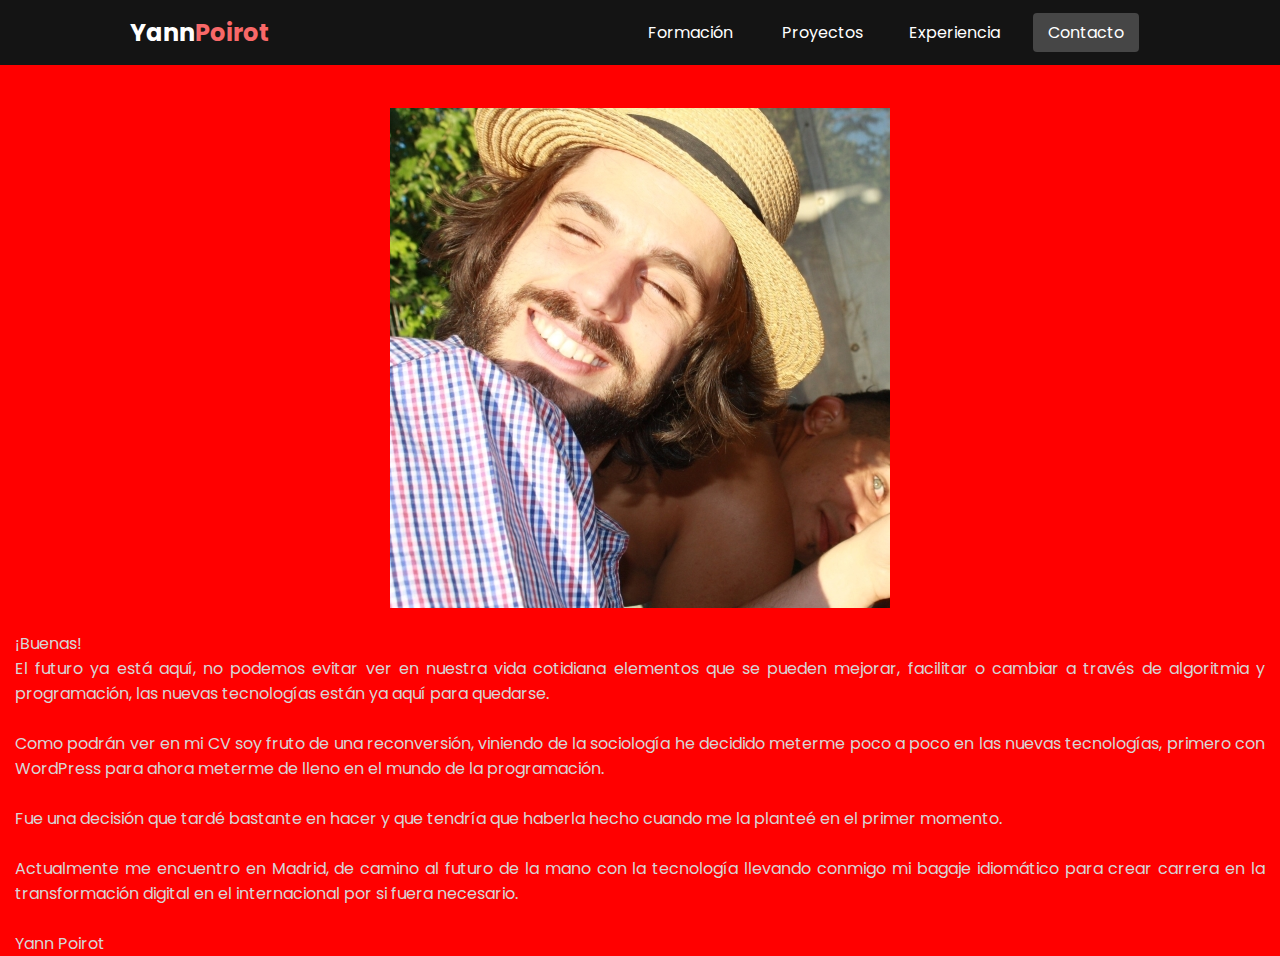
<file: index.html>
<!DOCTYPE html>
<html lang="en">
<head>
    <meta charset="UTF-8">
    <meta name="viewport" content="width=device-width, initial-scale=1.0">
    <title>Responsive Nav</title>
    <link rel="stylesheet" href="./css/style.css">
</head>
<body>
    
    <div class="navbar">
        <div class="container flex-nav">
            <div class="nav-header">
                <h2><a href="index.html">Yann</a><span>Poirot</span></a></h2>
                <button class="nav-toggle" id="navToggle">
                    <i class="fas fa-bars"></i>
                </button>
            </div>
            <nav class="nav-links" id="nav-links">
                <ul>
                    <li class="nav-link"><a href="formacion.html">Formación</a></li>
                    <li class="nav-link"><a href="proyectos.html">Proyectos</a></li>
                    <li class="nav-link"><a href="experiencia.html">Experiencia</a></li>
                    <li class="nav-link"><a href="contacto.html"><span>Contacto</span></a></li>
                </ul>
            </nav>
        </div>
   

   
</div>
<div class="contenedorInicio">
    <div class="fotos">
        <img class="imagenInicio" src="images/prueba.jpg"/>
    </div>
    <div class="textoYbotones">
        <p>¡Buenas! <br>

            El futuro ya está aquí, no podemos evitar ver en nuestra vida cotidiana elementos que se pueden mejorar, facilitar o cambiar a través de algoritmia y programación, las nuevas tecnologías están ya aquí para quedarse. <br><br>
            
            Como podrán ver en mi CV soy fruto de una reconversión, viniendo de la sociología he decidido meterme poco a poco en las nuevas tecnologías, primero con WordPress para ahora meterme de lleno en el mundo de la programación. <br><br>
            
            Fue una decisión que tardé bastante en hacer y que tendría que haberla hecho cuando me la planteé en el primer momento. <br><br>
            
            Actualmente me encuentro en Madrid, de camino al futuro de la mano con la tecnología llevando conmigo mi bagaje idiomático para crear carrera en la transformación digital en el internacional por si fuera necesario.<br><br>
            
            
            Yann Poirot</p>

    </div>
</div>
    <script src="./js/app.js"></script>
</body>
</html>
</file>
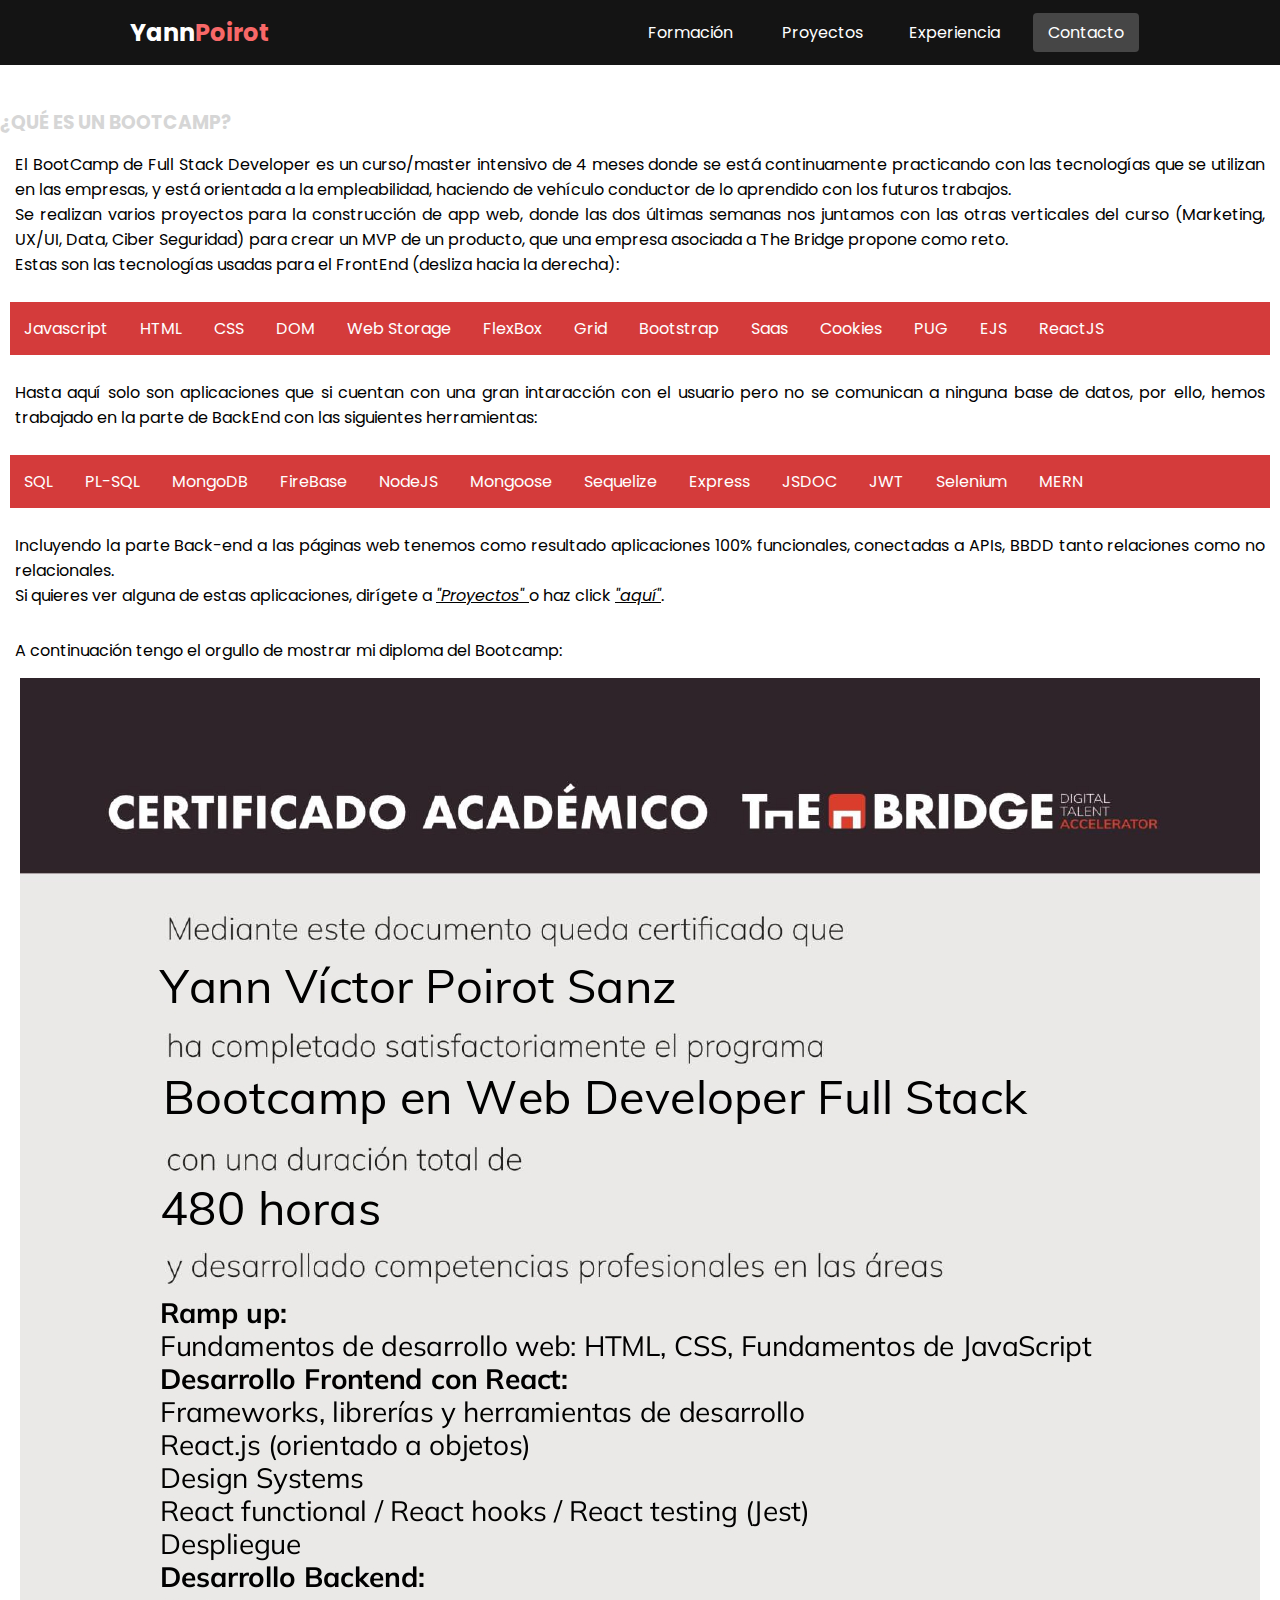
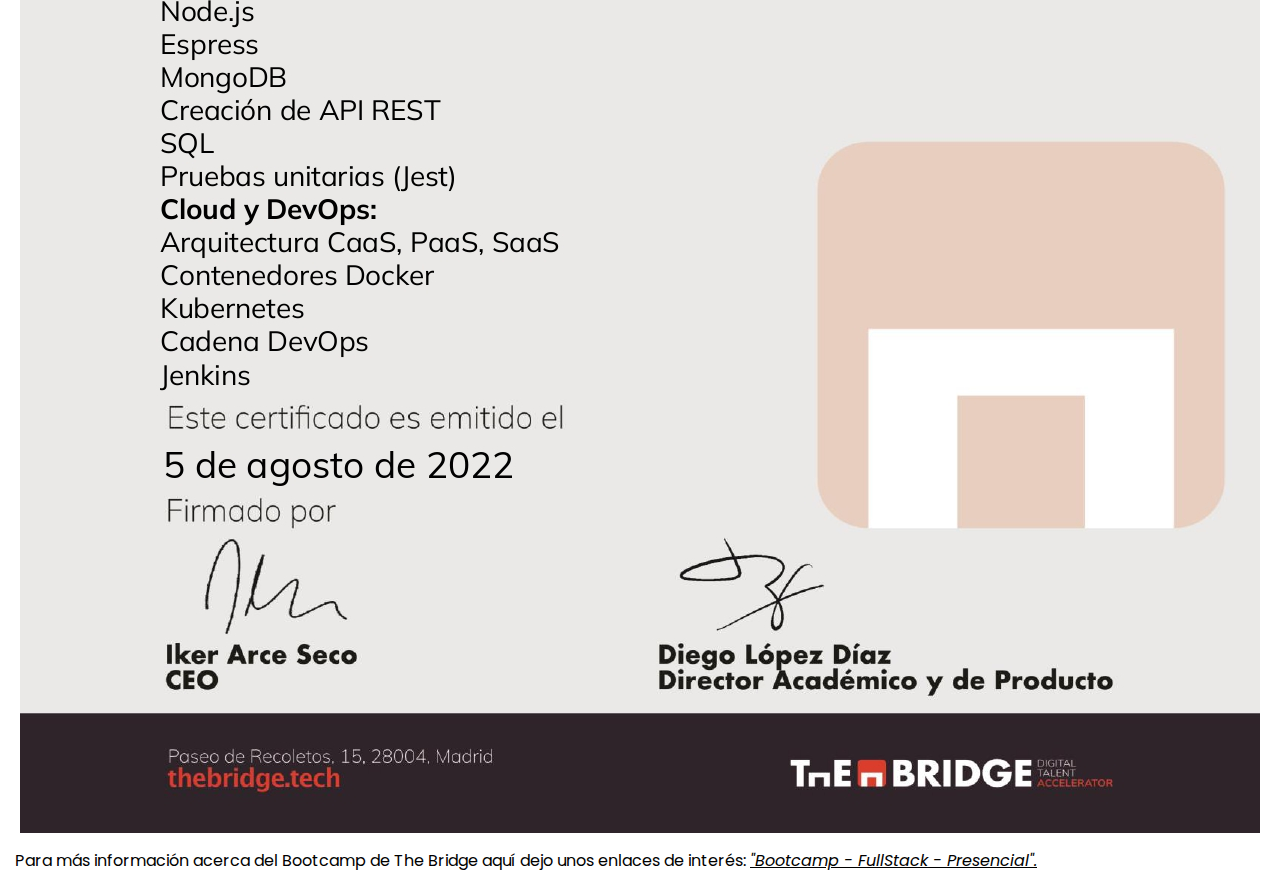
<file: bootcamp.html>
<!DOCTYPE html>
<html lang="en">

<head>
    <meta charset="UTF-8">
    <meta name="viewport" content="width=device-width, initial-scale=1.0">
    <title>Responsive Nav</title>
    <link rel="stylesheet" href="./css/style.css">
</head>

<body>

    <div class="navbar">
        <div class="container flex-nav">
            <div class="nav-header">
                <h2><a href="index.html">Yann</a><span>Poirot</span></a></h2>
                <button class="nav-toggle" id="navToggle">
                    <i class="fas fa-bars"></i>
                </button>
            </div>
            <nav class="nav-links" id="nav-links">
                <ul>
                    <li class="nav-link"><a href="formacion.html">Formación</a></li>
                    <li class="nav-link"><a href="proyectos.html">Proyectos</a></li>
                    <li class="nav-link"><a href="experiencia.html">Experiencia</a></li>
                    <li class="nav-link"><a href="contacto.html"><span>Contacto</span></a></li>
                </ul>
            </nav>
        </div>


    </div>

    <div class="contenedorGrandeBootcamp">


        <h3>
            ¿QUÉ ES UN BOOTCAMP?
        </h3>
        <div class="textoBootcamp">
            <p>
                El BootCamp de Full Stack Developer es un curso/master intensivo de 4 meses donde se está continuamente
                practicando con las tecnologías que se utilizan en las empresas, y está orientada a la empleabilidad,
                haciendo de vehículo conductor de lo aprendido con los futuros trabajos.<br>

                Se realizan varios proyectos para la construcción de app web, donde las dos últimas semanas nos juntamos
                con las otras verticales del curso (Marketing, UX/UI, Data, Ciber Seguridad) para crear un MVP de un
                producto, que una empresa asociada a The Bridge propone como reto.<br>
                Estas son las tecnologías usadas para el FrontEnd (desliza hacia la derecha):<br>
            </p>
        </div>


        <div class="scrollmenu">
            <a href="#home">Javascript</a>
            <a href="#news">HTML</a>
            <a href="#contact">CSS</a>
            <a href="#about">DOM</a>
            <a href="#support">Web Storage</a>
            <a href="#support">FlexBox</a>
            <a href="#support">Grid</a>
            <a href="#support">Bootstrap</a>
            <a href="#support">Saas</a>
            <a href="#support">Cookies</a>
            <a href="#support">PUG</a>
            <a href="#support">EJS</a>
            <a href="#support">ReactJS</a>



        </div>
        <div class="textoBootcamp">
            <p>
                Hasta aquí solo son aplicaciones que si cuentan con una gran intaracción con el usuario pero no se
                comunican a ninguna base de datos, por ello, hemos trabajado en la parte de BackEnd con las siguientes
                herramientas:</p>

        </div>
        <div class="scrollmenu">
            <a href="#home">SQL</a>
            <a href="#news">PL-SQL</a>
            <a href="#contact">MongoDB</a>
            <a href="#about">FireBase</a>
            <a href="#support">NodeJS</a>
            <a href="#support">Mongoose</a>
            <a href="#support">Sequelize</a>
            <a href="#support">Express</a>
            <a href="#support">JSDOC</a>
            <a href="#support">JWT</a>
            <a href="#support">Selenium</a>
            <a href="#support">MERN</a>
        </div>

        <div class="textoBootcamp">
            <p>
                Incluyendo la parte Back-end a las páginas web tenemos como resultado aplicaciones 100% funcionales,
                conectadas a APIs, BBDD tanto relaciones como no relacionales. <br>
                Si quieres ver alguna de estas aplicaciones, dirígete a <a href="proyectos.html">"Proyectos" </a> o haz
                click <a href="proyectos.html">"aquí"</a>.</p>

        </div>

        <div class="textoBootcamp">
            <p>A continuación tengo el orgullo de mostrar mi diploma del Bootcamp:
            </p>

        </div>

        <div class="diplomasBootcamp">
            <!--         <img class="imgDiplomaBootcamp" src="images/Poirot Sanz Yann Victor Full Stack 04.22 TITULO (1)_page-0001.jpg"/>
         --> <img class="imgDiplomaBootcamp"
                src="images/Poirot Sanz Yann Víctor Full Stack 04.22 CERT (1)_page-0001.jpg" />

        </div>

        <div class="textoBootcamp">
            <p>Para más información acerca del Bootcamp de The Bridge aquí dejo unos enlaces de interés:
                <a href="https://www.thebridge.tech/bootcamps/bootcamp-fullstack-developer">"Bootcamp - FullStack - Presencial".</a>
            </p>

        </div>



    </div>
    <script src="./js/app.js"></script>
</body>

</html>
</file>
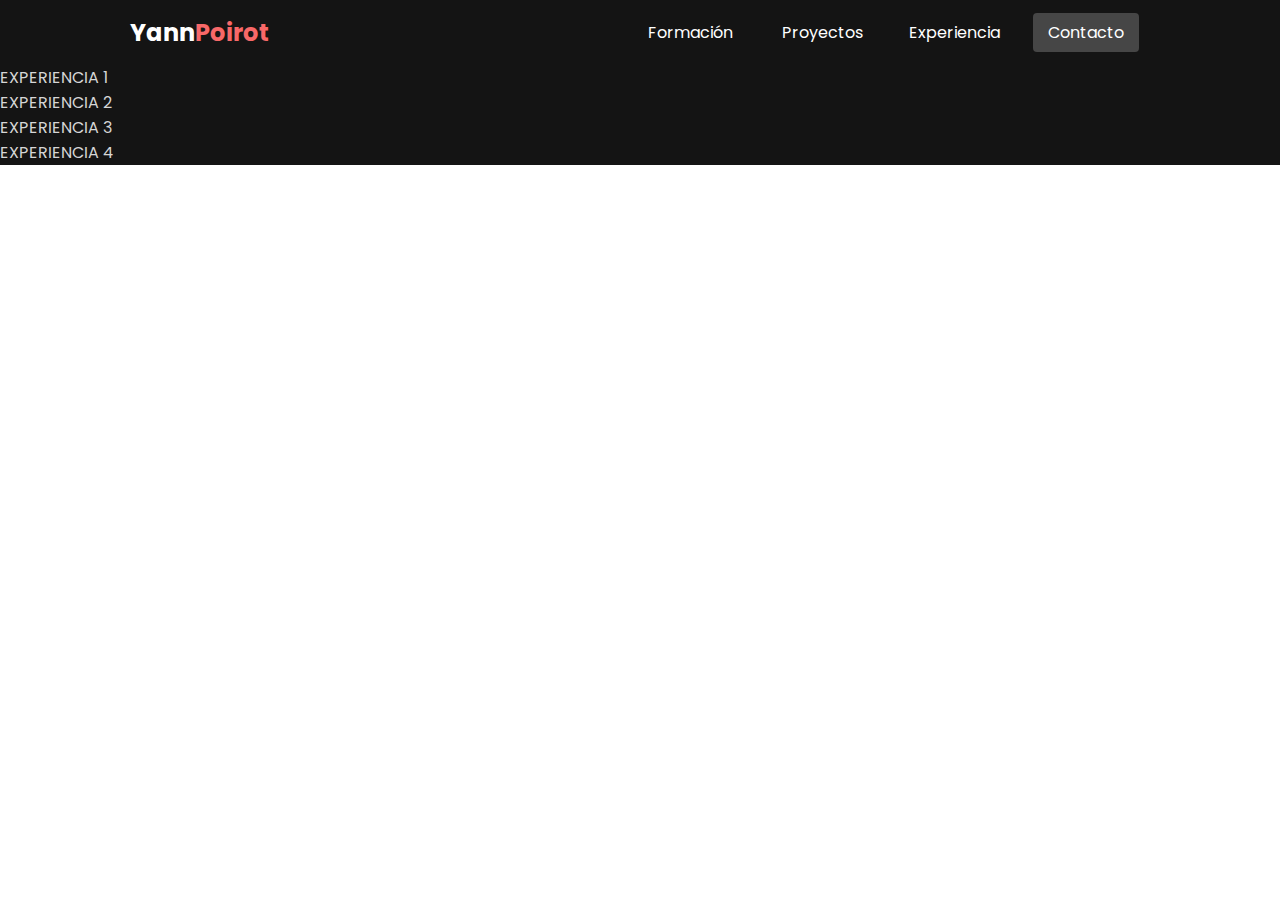
<file: experiencia.html>
<!DOCTYPE html>
<html lang="en">
<head>
    <meta charset="UTF-8">
    <meta name="viewport" content="width=device-width, initial-scale=1.0">
    <title>Responsive Nav</title>
    <link rel="stylesheet" href="./css/style.css">
</head>
<body>
    <div class="navbar">
        <div class="container flex-nav">
            <div class="nav-header">
                <h2><a href="index.html">Yann</a><span>Poirot</span></a></h2>
                <button class="nav-toggle" id="navToggle">
                    <i class="fas fa-bars"></i>
                </button>
            </div>
            <nav class="nav-links" id="nav-links">
                <ul>
                    <li class="nav-link"><a href="formacion.html">Formación</a></li>
                    <li class="nav-link"><a href="proyectos.html">Proyectos</a></li>
                    <li class="nav-link"><a href="experiencia.html">Experiencia</a></li>
                    <li class="nav-link"><a href="contacto.html"><span>Contacto</span></a></li>
                </ul>
            </nav>
        </div>
   

    <div class="contenedorExperiencia">
        <div class="divExperiencia">
            <p>EXPERIENCIA 1</p>
        </div>
        <div class="divExperiencia">
            <p>EXPERIENCIA 2</p>
        </div>
        <div class="divExperiencia">
            <p>EXPERIENCIA 3</p>
        </div>
        <div class="divExperiencia">
            <p>EXPERIENCIA 4</p>
        </div>
    </div>
</div>
    <script src="./js/app.js"></script>
</body>
</html>
</file>
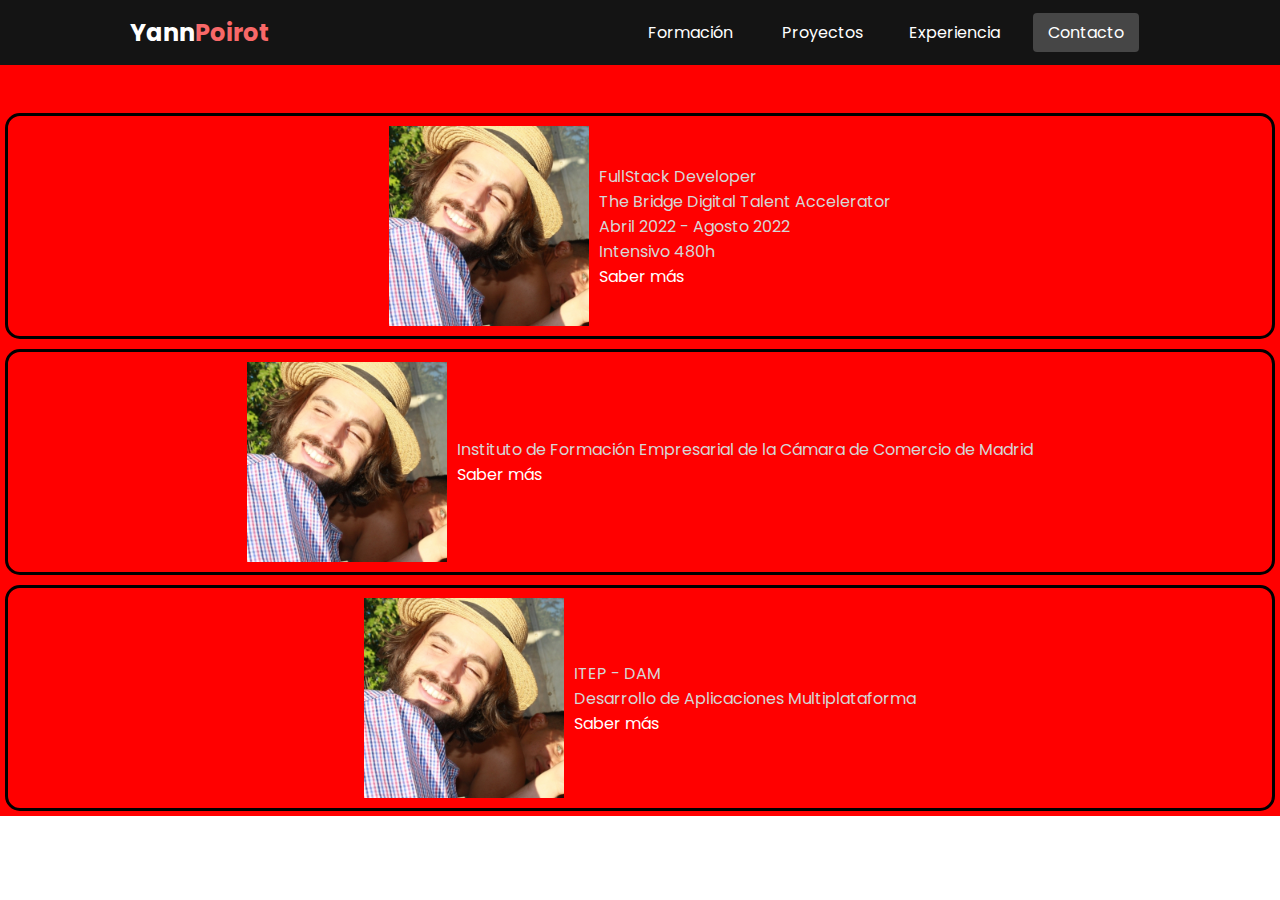
<file: formacion.html>
<!DOCTYPE html>
<html lang="en">
<head>
    <meta charset="UTF-8">
    <meta name="viewport" content="width=device-width, initial-scale=1.0">
    <title>Responsive Nav</title>
    <link rel="stylesheet" href="./css/style.css">
</head>
<body>
    <div class="navbar">
        <div class="container flex-nav">
            <div class="nav-header">
                <h2><a href="index.html">Yann</a><span>Poirot</span></a></h2>
                <button class="nav-toggle" id="navToggle">
                    <i class="fas fa-bars"></i>
                </button>
            </div>
            <nav class="nav-links" id="nav-links">
                <ul>
                    <li class="nav-link"><a href="formacion.html">Formación</a></li>
                    <li class="nav-link"><a href="proyectos.html">Proyectos</a></li>
                    <li class="nav-link"><a href="experiencia.html">Experiencia</a></li>
                    <li class="nav-link"><a href="contacto.html"><span>Contacto</span></a></li>
                </ul>
            </nav>
        </div>
   

   
</div>

<div class="contenedorFormacion">
    <div class="divFormacion">
        <div class="fotoFormacion"><img class="imgFormacion" src="images/prueba.jpg"/>
        </div>
        <div class="formacionYboton">
            <div class="textoFormacion">                   
                <p><span>FullStack Developer</span> <br>The Bridge Digital Talent Accelerator<br>Abril 2022 - Agosto 2022 <br> Intensivo 480h</p>
            </div>
            <a class="botonBootcamp" href="bootcamp.html">Saber más</a>  
        </div>
    </div>

    <div class="divFormacion">
        <div class="fotoFormacion"><img class="imgFormacion" src="images/prueba.jpg"/>
        </div>
        <div class="formacionYboton">
            <div class="textoFormacion">                   
                <p>Instituto de Formación Empresarial de la Cámara de Comercio de Madrid </p>
            </div>
            <a class="botonBootcamp" href="pice.html"><span>Saber más</span></a>  
        </div>
    </div>

    <div class="divFormacion">
        <div class="fotoFormacion"> <img class="imgFormacion" src="images/prueba.jpg"/>
        </div>
        <div class="formacionYboton">
            <div class="textoFormacion"><p> ITEP - DAM<br>Desarrollo de Aplicaciones Multiplataforma</p></div>
            <a class="botonBootcamp" href="itep.html">Saber más</a>  
        </div>
    </div>

   
 
</div>
    <script src="./js/app.js"></script>
</body>
</html>
</file>
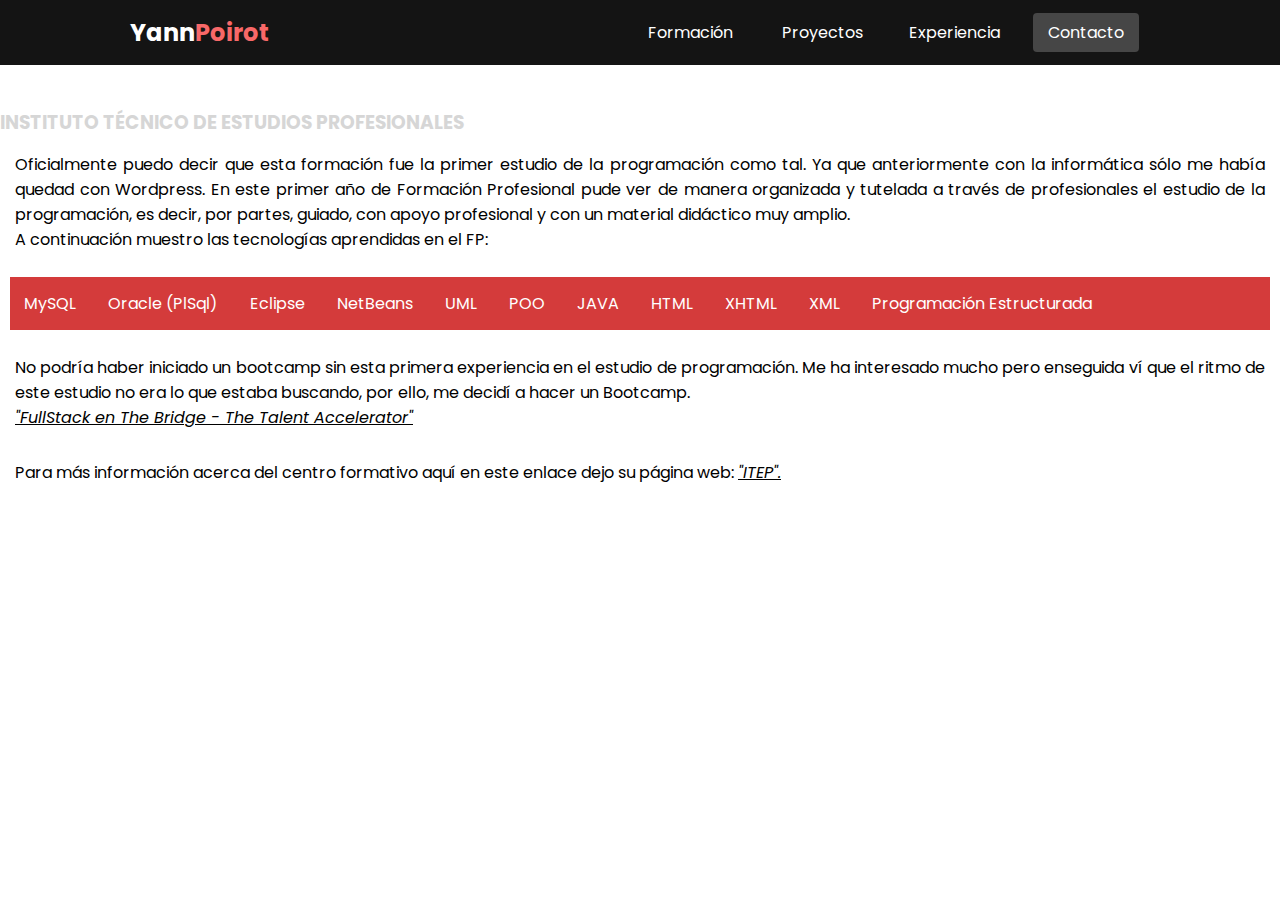
<file: itep.html>
<!DOCTYPE html>
<html lang="en">
<head>
    <meta charset="UTF-8">
    <meta name="viewport" content="width=device-width, initial-scale=1.0">
    <title>ITEP</title>
    <link rel="stylesheet" href="./css/style.css">
</head>
<body>
    
    <div class="navbar">
        <div class="container flex-nav">
            <div class="nav-header">
                <h2><a href="index.html">Yann</a><span>Poirot</span></a></h2>
                <button class="nav-toggle" id="navToggle">
                    <i class="fas fa-bars"></i>
                </button>
            </div>
            <nav class="nav-links" id="nav-links">
                <ul>
                    <li class="nav-link"><a href="formacion.html">Formación</a></li>
                    <li class="nav-link"><a href="proyectos.html">Proyectos</a></li>
                    <li class="nav-link"><a href="experiencia.html">Experiencia</a></li>
                    <li class="nav-link"><a href="contacto.html"><span>Contacto</span></a></li>
                </ul>
            </nav>
        </div>
  
  
</div>

<div class="contenedorGrandeBootcamp">
    <!-- <div class="fotoBootcamp">
        <img class="imgBootcamp" src="images/prueba.jpg"/>
    </div> -->
   
        <h3>
INSTITUTO TÉCNICO DE ESTUDIOS PROFESIONALES </h3>
    <div class="textoBootcamp">
        <p>
            Oficialmente puedo decir que esta formación fue la primer estudio de la programación como tal. Ya que anteriormente con la informática sólo me había quedad con Wordpress.
            En este primer año de Formación Profesional pude ver de manera organizada y tutelada a través de profesionales el estudio de la programación, es decir, por partes, guiado, con apoyo profesional y con un material didáctico muy amplio. <br>
        A continuación muestro las tecnologías aprendidas en el FP: <br>
        </p>
    </div>

    
    <div class="scrollmenu">
        <a href="#home">MySQL</a>
        <a href="#news">Oracle (PlSql)</a>
        <a href="#contact">Eclipse</a>
        <a href="#about">NetBeans</a>
        <a href="#support">UML</a>
        <a href="#support">POO</a>
        <a href="#support">JAVA</a>
        <a href="#support">HTML</a>
        <a href="#support">XHTML</a>
        <a href="#support">XML</a>
        <a href="#support">Programación Estructurada</a>

      </div>
      <div class="textoBootcamp">
        <p>No podría haber iniciado un bootcamp sin esta primera experiencia en el estudio de programación. Me ha interesado mucho pero enseguida ví que el ritmo de este estudio no era lo que estaba buscando, por ello, me decidí a hacer un Bootcamp.
            <br><a href="bootcamp.html">"FullStack en The Bridge - The Talent Accelerator"</a>

        </p>

     </div>
    
        
    
    </div>

    
    <div class="textoBootcamp">
        <p>Para más información acerca del centro formativo aquí en este enlace dejo su página web:
            <a href="https://www.itep.es/?utm_campaign=17485573653&utm_source=g_c&utm_content=603881632046&utm_term=e_itep&adgrp=143353611008&adpos&extension&locphisical=1005493&placement&gclid=CjwKCAjwx7GYBhB7EiwA0d8oewmHF9jYWfmwbg-efZNL-bA7CHLrqHjQuvGsimKXlnnWDeCy47gJqxoCPhwQAvD_BwE">"ITEP".</a>
        </p>

    </div>



    <script src="./js/app.js"></script>
</body>
</html>
</file>
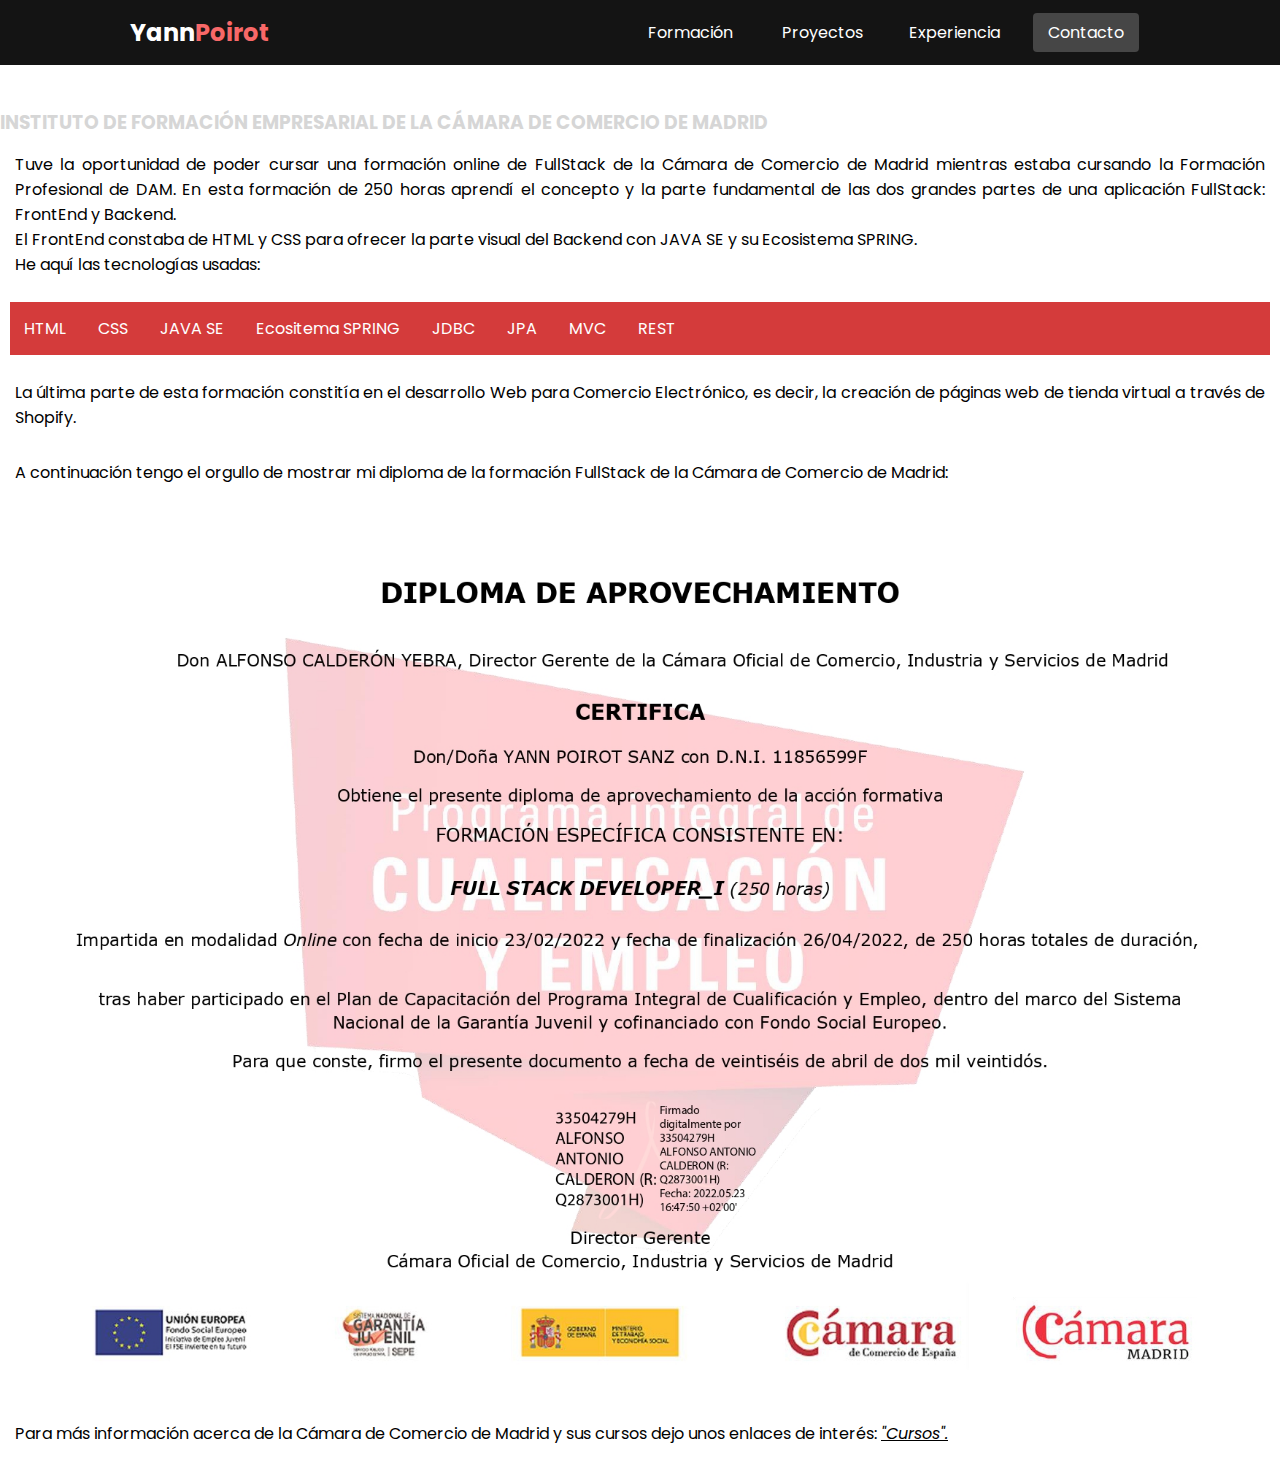
<file: pice.html>
<!DOCTYPE html>
<html lang="en">
<head>
    <meta charset="UTF-8">
    <meta name="viewport" content="width=device-width, initial-scale=1.0">
    <title>Responsive Nav</title>
    <link rel="stylesheet" href="./css/style.css">
</head>
<body>
    
    <div class="navbar">
        <div class="container flex-nav">
            <div class="nav-header">
                <h2><a href="index.html">Yann</a><span>Poirot</span></a></h2>
                <button class="nav-toggle" id="navToggle">
                    <i class="fas fa-bars"></i>
                </button>
            </div>
            <nav class="nav-links" id="nav-links">
                <ul>
                    <li class="nav-link"><a href="formacion.html">Formación</a></li>
                    <li class="nav-link"><a href="proyectos.html">Proyectos</a></li>
                    <li class="nav-link"><a href="experiencia.html">Experiencia</a></li>
                    <li class="nav-link"><a href="contacto.html"><span>Contacto</span></a></li>
                </ul>
            </nav>
        </div>
  
  
</div>

<div class="contenedorGrandeBootcamp">
    <!-- <div class="fotoBootcamp">
        <img class="imgBootcamp" src="images/prueba.jpg"/>
    </div> -->
   
        <h3>
       INSTITUTO DE FORMACIÓN EMPRESARIAL DE LA CÁMARA DE COMERCIO DE MADRID
        </h3>
    <div class="textoBootcamp">
        <p>
            Tuve la oportunidad de poder cursar una formación online de FullStack de la Cámara de Comercio de Madrid mientras estaba cursando la Formación Profesional de DAM.
            En esta formación de 250 horas aprendí el concepto y la parte fundamental de las dos grandes partes de una aplicación FullStack: FrontEnd y Backend. <br>
            El FrontEnd constaba de HTML y CSS para ofrecer la parte visual del Backend con JAVA SE y su Ecosistema SPRING. <br>
            He aquí las tecnologías usadas: <br>
        </p>
    </div>

    
    <div class="scrollmenu">
        <a href="#home">HTML</a>
        <a href="#news">CSS</a>
        <a href="#contact">JAVA SE</a>
        <a href="#about">Ecositema SPRING</a>
        <a href="#support">JDBC</a>
        <a href="#support">JPA</a>
        <a href="#support">MVC</a>
        <a href="#support">REST</a>
       
      </div>
      <div class="textoBootcamp">
        <p>La última parte de esta formación constitía en el desarrollo Web para Comercio Electrónico, es decir, la creación de páginas web de tienda virtual a través de Shopify. 
        </p>

     </div>
    
        
    
    </div>

    <div class="textoBootcamp">
        <p>A continuación tengo el orgullo de mostrar mi diploma de la formación FullStack de la Cámara de Comercio de Madrid:
        </p>

    </div>

    <div class="diplomasBootcamp">
        <!--         <img class="imgDiplomaBootcamp" src="images/Poirot Sanz Yann Victor Full Stack 04.22 TITULO (1)_page-0001.jpg"/>
     --> <img class="imgDiplomaBootcamp"
            src="images/Yann Poirot_page-0001.jpg" />

    </div>

    <div class="textoBootcamp">
        <p>Para más información acerca de la Cámara de Comercio de Madrid y sus cursos dejo unos enlaces de interés:
            <a href="https://www.camaramadrid.es/formacion/-/item/cursos/oferta/EMPLEO/formacion-gratuita-para-jovenes">"Cursos".</a>
        </p>

    </div>



    <script src="./js/app.js"></script>
</body>
</html>
</file>
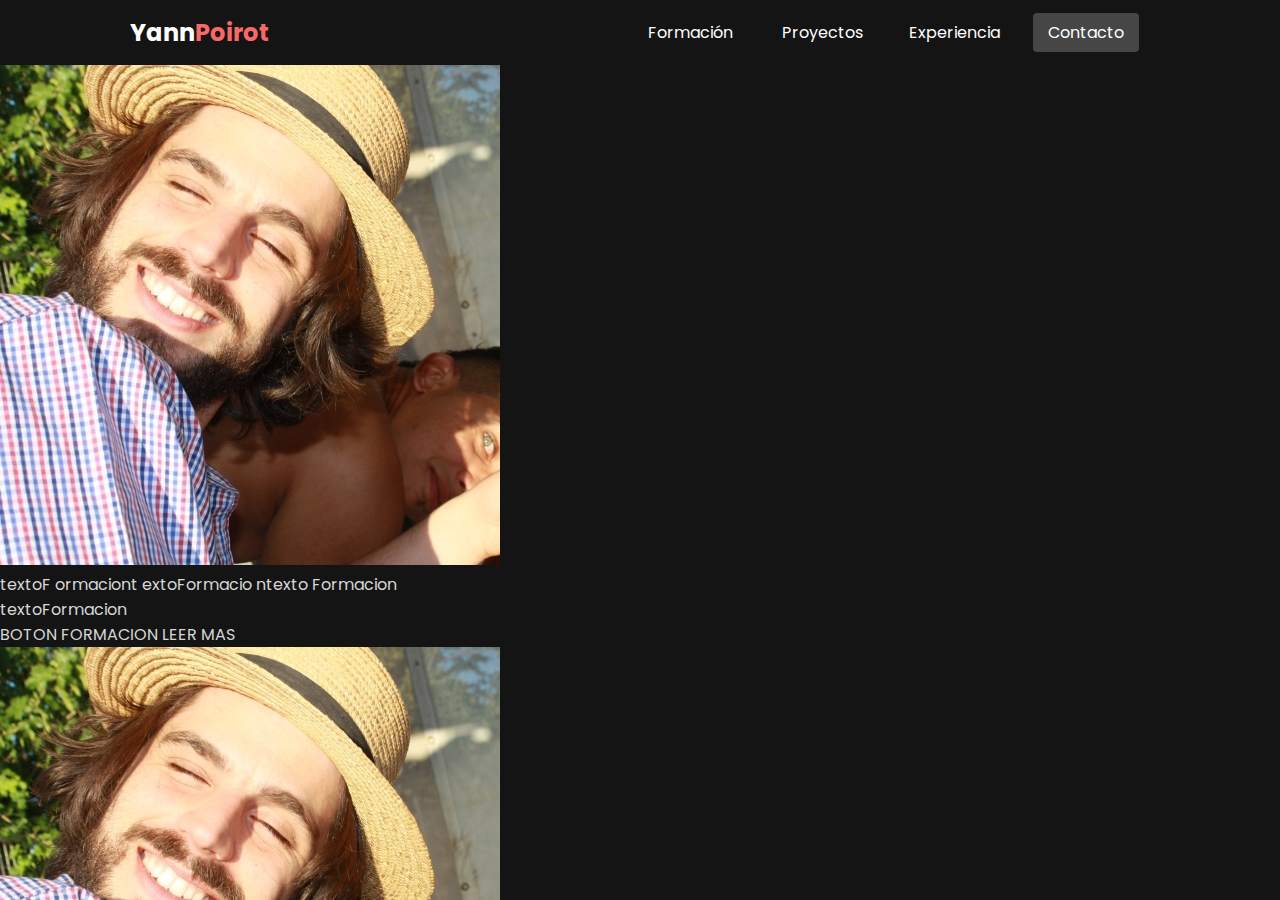
<file: proyectos.html>
<!DOCTYPE html>
<html lang="en">
<head>
    <meta charset="UTF-8">
    <meta name="viewport" content="width=device-width, initial-scale=1.0">
    <title>Responsive Nav</title>
    <link rel="stylesheet" href="./css/style.css">
</head>
<body>
    <div class="navbar">
        <div class="container flex-nav">
            <div class="nav-header">
                <h2><a href="index.html">Yann</a><span>Poirot</span></a></h2>
                <button class="nav-toggle" id="navToggle">
                    <i class="fas fa-bars"></i>
                </button>
            </div>
            <nav class="nav-links" id="nav-links">
                <ul>
                    <li class="nav-link"><a href="formacion.html">Formación</a></li>
                    <li class="nav-link"><a href="proyectos.html">Proyectos</a></li>
                    <li class="nav-link"><a href="experiencia.html">Experiencia</a></li>
                    <li class="nav-link"><a href="contacto.html"><span>Contacto</span></a></li>
                </ul>
            </nav>
        </div>
        <div class="contenedorProyectos">
            <div class="divProyectos">
                <div class="fotoProyectos"><img class="imgProyectos" src="images/prueba.jpg"/></div>
                <div class="proyectosYboton">
                    <div class="textoProyectos"><p> textoF ormaciont extoFormacio ntexto Formacion<br>textoFormacion</p></div>
                    <div class="botonProyectos"><p>BOTON FORMACION LEER MAS</p></div>
                </div>
            </div>
    
            <div class="divProyectos">
                <div class="fotoProyectos"><img class="imgProyectos" src="images/prueba.jpg"/></div>
                <div class="proyectosYboton">
                    <div class="textoProyectos"><p> textoForma ciontext oForma ciontexto Formacion<br>texto Formacion</p></div>
                    <div class="botonProyectos"><p>BOTON FORMACION LEER MAS</p></div>
                </div>
            </div>
    
            <div class="divProyectos">
                <div class="fotoProyectos"> <img class="imgProyectos" src="images/prueba.jpg"/>
                </div>
                <div class="proyectosYboton">
                    <div class="textoProyectos"><p> textoF ormacio ntextoForma ciontextoFo rmacion<br>textoFor macion</p></div>
                    <div class="botonProyectos"><p>BOTON FORMACION LEER MAS</p></div>
                </div>
            </div>
    
            <div class="divProyectos">
                <div class="fotoProyectos"><img class="imgProyectos" src="images/prueba.jpg"/></div>
                <div class="proyectosYboton">
                    <div class="textoProyectos"><p> textoFo PROYECTOS toFormacionte xtoForm acion<br>textoFormacion</p></div>
                    <div class="botonProyectos"><p>BOTON PROYECTOS LEER MAS</p></div>
                </div>
            </div>
         
        </div>
   

   
</div>
    <script src="./js/app.js"></script>
</body>
</html>
</file>
<file: css/style.css>
@import url("https://fonts.googleapis.com/css2?family=Poppins&display=swap");
@import url("https://cdnjs.cloudflare.com/ajax/libs/font-awesome/5.15.3/css/all.min.css");

* {
  box-sizing: border-box;
  margin: 0;
  padding: 0;
  
 
}



body {
  font-family: "Poppins", serif;
  color: rgb(214, 214, 214);
  height: 100vh;
  
}

.container {
  max-width: 1100px;
  margin: 0 auto;
  padding: 20px 40px;
  height: 100%;
  
}




a {
  color: white;
  text-decoration: none;
}

.nav-link {
  list-style: none;
  margin: 20px 0;
  border-bottom: 2px solid white;
  width: 8rem;
}

/* Navbar */
.navbar {
  background: rgb(20, 20, 20);
  position: fixed;
  width: 100%;
}

.flex-nav {
  display: flex;
  flex-direction: column;
}

.nav-header span {
  color: rgb(248, 104, 104);
}

.nav-header {
  display: flex;
  justify-content: space-between;
  align-items: center;
}

.nav-toggle {
  border: transparent;
  background: transparent;
  color: white;
  font-size: 1.5rem;
}

.nav-links {
  height: 0;
  overflow: hidden;
}

.nav-open {
  height: 100vh;
}

@media only screen and (min-width: 900px) {
  .nav-toggle {
    display: none;
  }

  .nav-header {
    display: block;
  }

  .flex-nav {
    flex-direction: row;
    justify-content: space-between;
    align-items: center;
    padding: 0 40px;
  }

  .nav-links {
    height: auto;
  }

  ul {
    text-align: center;
  }

  .nav-link {
    display: inline-block;
    border-bottom: none;
  }

  .nav-links span {
    background: rgb(70, 70, 70);
    padding: 8px 15px;
    border-radius: 4px;
  }



}
/* INICIO */
/* contenedor inicio (foto) y contenedor textp+botones */


.contenedorInicio {
  display: flex;
  background-color: red;
  padding-top: 108px;
/*   height: 150%;
 */  flex-direction: column;
}

.fotos {
  display: flex;
  justify-content: center;
  padding-bottom: 23px
}

.textoYbotones{
  display: flex;
  align-content: center;
  flex-direction: row;
  justify-content: flex-start;
  align-items: stretch;
  flex-wrap: wrap;
  text-align: justify;
  padding-left: 15px;
  padding-right: 15px;

}

.imagenInicio {
  /* margin-right: 10px; */
  /* display: flex; */
  /* min-width: 100px; */
  /* max-width: 200px; */
  min-height: 10px;
  min-width: 10px;
}

/* FORMACION contenedor formacion y sus formaciones */
.contenedorFormacion{
  display: flex;
  flex-direction: column;
  background-color: red;
  padding-top: 108px;
 
  
}

.divFormacion{
  display: flex;
  flex-direction: row;
  justify-content: center;
  align-items: center;
  gap: 10px;
  padding: 10px;
  border-radius: 15px;
  border: solid black 3px;
  margin: 5px;
}

.fotoFormacion{
  display: flex;
}

.formacionYboton{
  display:flex;
  flex-direction: column;
}

.textoFormacion{
  display: flex;
}

.botonFormacion{
  display: flex;
}

.imgFormacion{
  max-width: 200px;
  max-height: 200px;
} 



/* BOOTCAMP */


  .contenedorGrandeBootcamp {
    padding-top: 108px;
    justify-content: center;
    
/*     display: flex; ESTO ME QUITA EL SCROLL DE HORIZONTAL
 */    flex-direction: column;
    align-items: center;
}


.imgBootcamp {
  display: flex;
  flex-direction: row;
  justify-content: center;
  min-width: 10px;
  min-height: 10px;

}


.imgBootcamp {
  max-width: 100vw; 
  max-height: 100vh; 
 
}

.textoBootcamp{
  text-align: justify;
  padding : 15px;
  color: black;
  
}

.textoBootcamp a {
  color: black;
  font-style: italic;
  text-decoration:underline;
}

.diplomasBootcamp{
  display: flex;
  justify-content: center;
}
.imgDiplomaBootcamp {
  max-width: 100%;
}
/* HORIZONTAL SCROLL */
  div.scrollmenu {
    background-color: rgb(212, 59, 59);
    overflow: auto;
    white-space: nowrap;
    margin-left: 20px;
    margin-right: 20px;
    margin: 10px;

  }
  
  div.scrollmenu a {
    display: inline-block;
    color: white;
    text-align: center;
    padding: 14px;
    text-decoration: none;
  }
  
  div.scrollmenu a:hover {
    background-color: #777;
  }
</file>
